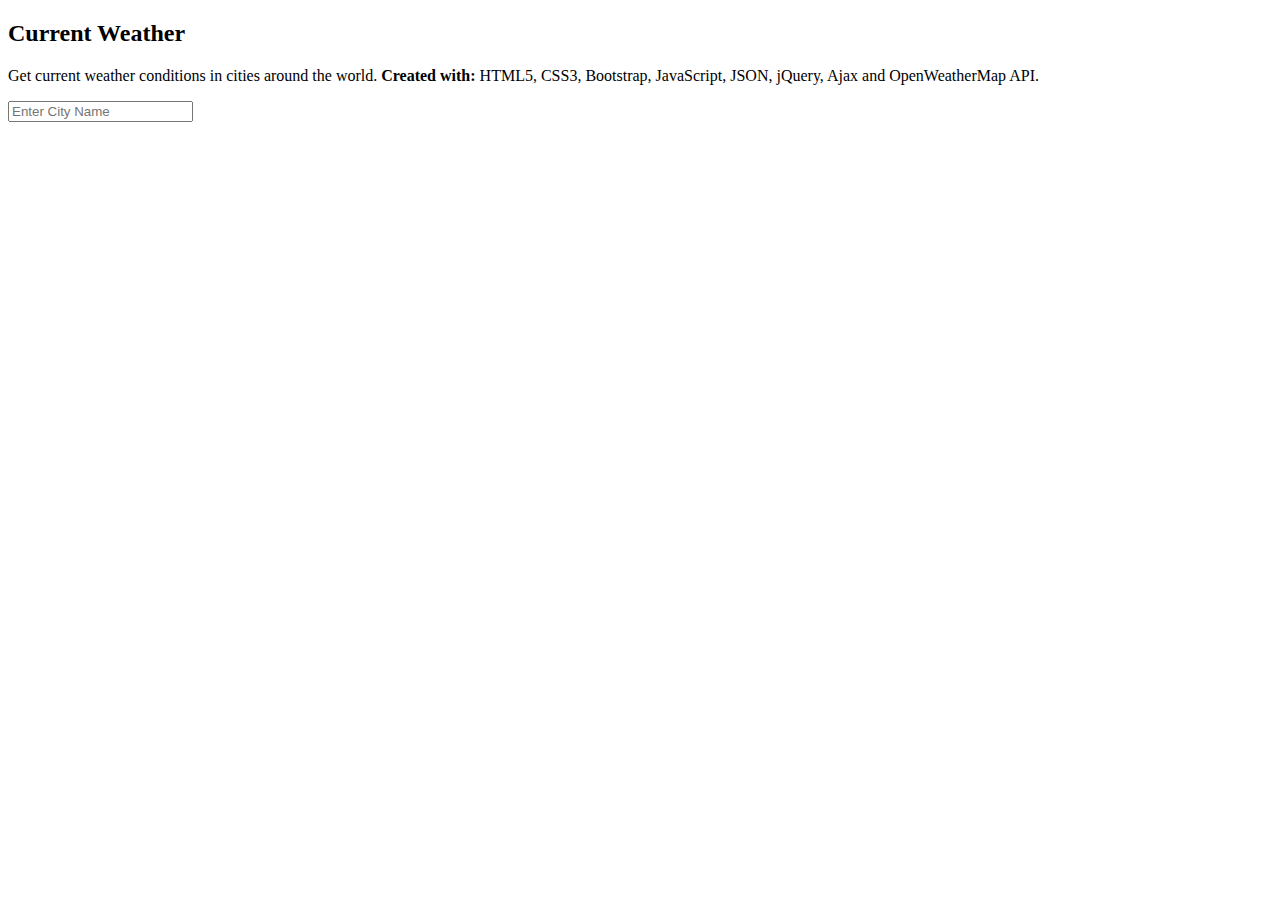
<file: apps.html>
<!DOCTYPE html>
<html lang="en">
  <head>
    <meta charset="UTF-8" />
    <meta name="viewport" content="width=device-width, initial-scale=1.0" />
    <meta http-equiv="X-UA-Compatible" content="ie=edge" />
    <title>Apps</title>
  </head>
  <body>
      <div class="portfolio-container" >
          <div class="show-down" >
            <h2>Current Weather</h2>
            <p>Get current weather conditions in cities around the world. <span style="font-weight: bolder;">Created with:</span> HTML5, CSS3, Bootstrap, JavaScript, JSON, jQuery, Ajax and OpenWeatherMap API.</p>
              <!---input city name-->
            <input type="text" name="city" id="city" class="form-control" placeholder="Enter City Name">
  
            <div id="error"></div>
  </body>
</html>
</file>
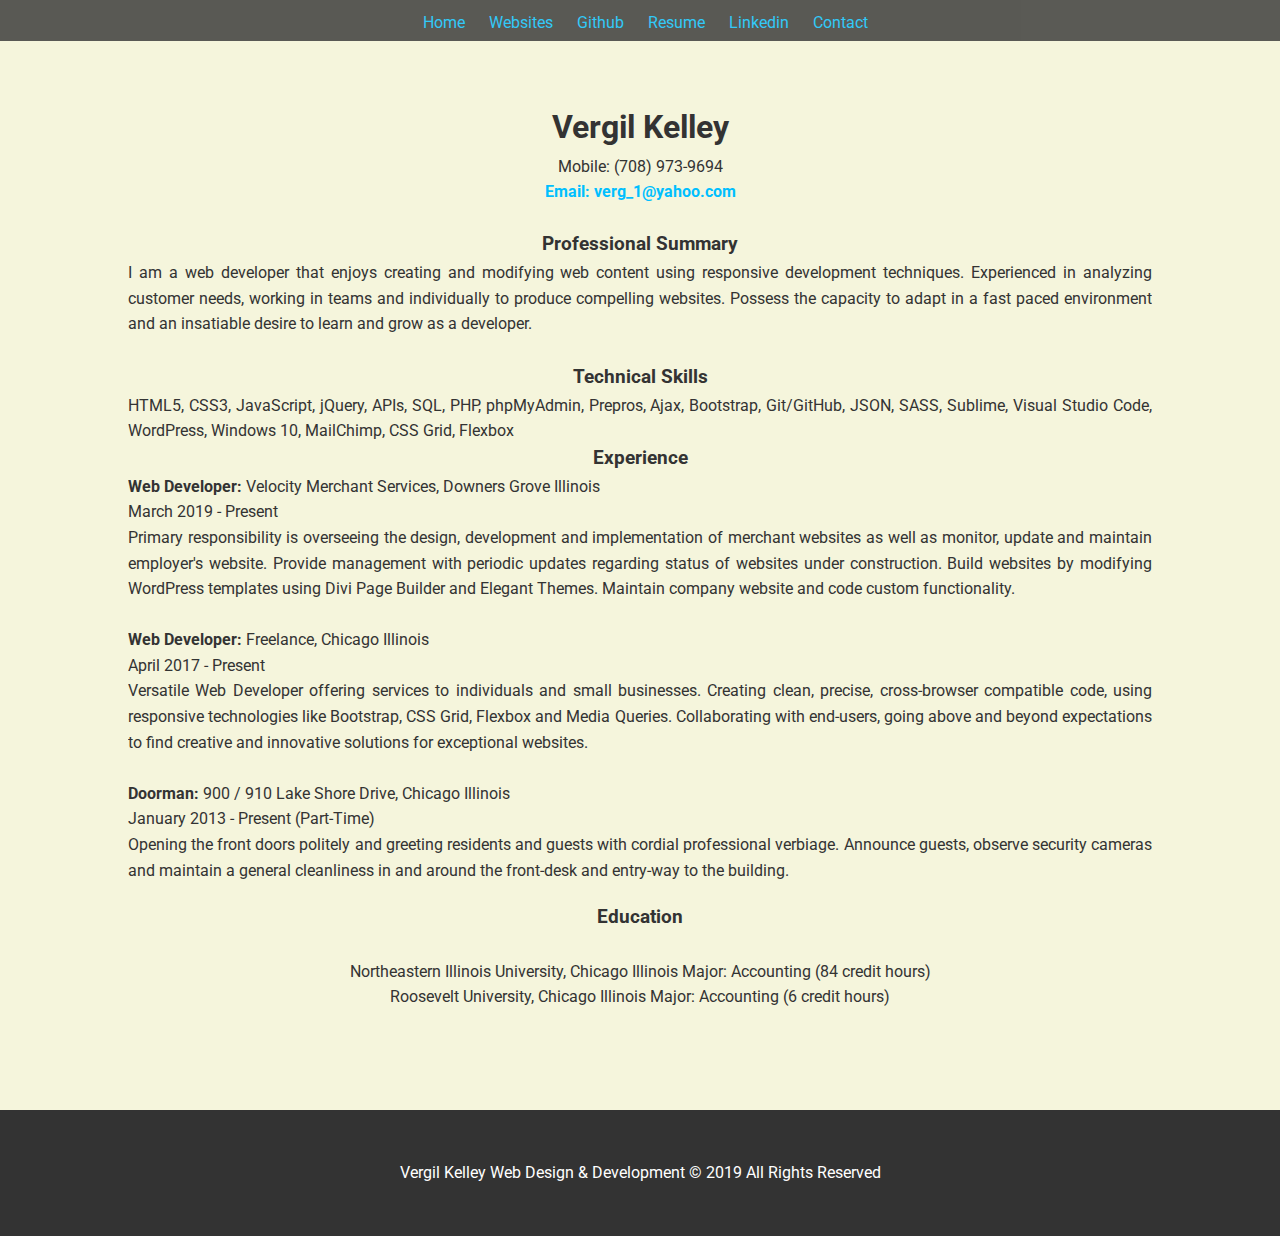
<file: resume.html>
<!DOCTYPE html>
<html lang="en">

<head>
  <meta charset="UTF-8" />
  <meta name="viewport" content="width=device-width, initial-scale=1.0" />
  <meta http-equiv="X-UA-Compatible" content="ie=edge" />
  <link rel="stylesheet" type="text/css" href="css/style.css" />
  <title>Resume</title>
</head>

<body>
  <nav class="navbar">
    <a href="index.html">Home</a>
    <a href="websites.html">Websites</a>
    <!-- <a href="#">Apps</a>-->
    <a href="https://github.com/VergilKellley" target="_blank">Github</a>
    <a href="resume.html">Resume</a>
    <a href="https://www.linkedin.com/in/vergil-kelley-8779ab2a/" target="_blank">Linkedin</a>
    <a href="mailto:verg_1@yahoo.com?subject=The%20subject%20of%20the%20mail">Contact</a>
  </nav>
  <!--Resume-->
  <section id="resumeContainer">
    <div id="resumeBorder">
      <div id="header">
        <h1 class="show-down">Vergil Kelley</h1>
        <p id="phoneNumber">Mobile: (708) 973-9694</p>
        <a class="bold" href="mailto:verg_1@yahoo.com?Subject=Hello%20again" target="_top">Email: verg_1@yahoo.com</a>
      </div>
      <div class="titles">
        <br />
        <h3>Professional Summary</h3>
        <p>
          I am a web developer that enjoys creating and modifying web content using responsive development techniques. Experienced
          in analyzing customer needs, working in teams and individually to produce compelling websites. Possess the capacity
          to adapt in a fast paced environment and an insatiable desire to learn and grow as a developer.
        </p>
      </div>
      <br />
      <div class="titles">
        <h3>Technical Skills</h3>
        <p>
          HTML5, CSS3, JavaScript, jQuery, APIs, SQL, PHP, phpMyAdmin, Prepros, Ajax, Bootstrap, Git/GitHub, JSON, SASS, Sublime, Visual
          Studio Code, WordPress, Windows 10, MailChimp, CSS Grid, Flexbox
        </p>
      </div>
      <div class="titles">
        <h3>Experience</h3>
        <p>
          <b>Web Developer:</b> Velocity Merchant Services, Downers Grove Illinois
          <br /> March 2019 - Present
          <br /> Primary responsibility is overseeing the design, development and implementation of merchant websites as well as
          monitor, update and maintain employer's website. Provide management with periodic updates regarding status of websites
          under construction. Build websites by modifying WordPress templates using Divi Page Builder and Elegant Themes.
          Maintain company website and code custom functionality.
        </p>
      </div>
      <br />
      <div class="titles">
        <p>
          <b>Web Developer:</b> Freelance, Chicago Illinois
          <br /> April 2017 - Present
          <br /> Versatile Web Developer offering services to individuals and small businesses. Creating clean, precise, cross-browser
          compatible code, using responsive technologies like Bootstrap, CSS Grid, Flexbox and Media Queries. Collaborating
          with end-users, going above and beyond expectations to find creative and innovative solutions for exceptional websites.
        </p>
      </div>
      <br />
      <div class="titles">
        <p>
          <b>Doorman:</b> 900 / 910 Lake Shore Drive, Chicago Illinois
          <br /> January 2013 - Present (Part-Time)
          <br /> Opening the front doors politely and greeting residents and guests with cordial professional verbiage. Announce
          guests, observe security cameras and maintain a general cleanliness in and around the front-desk and entry-way
          to the building.
        </p>
      </div>
      <div class="titles education">
        <h3>Education</h3>
      </div>
      <br />
      <div class="titles uni">
        <p>
          Northeastern Illinois University, Chicago Illinois Major: Accounting (84 credit hours)
        </p>
      </div>
      <div class="titles uni roosevelt">
        <p>
          Roosevelt University, Chicago Illinois Major: Accounting (6 credit hours)
        </p>
      </div>
    </div>
  </section>
  <!--End Resume-->

  <!--Footer-->
  <section class="footer-container">
    <div class="copyRight">
      <a id="footer" href="http://vergildkelley.com">
        Vergil Kelley Web Design & Development &copy; 2019 All Rights Reserved
      </a>
    </div>
  </section>
  <!--End Footer-->
</body>

</html>
</file>
<file: css/style.css>
@import url("https://fonts.googleapis.com/css?family=Roboto&display=swap");
* {
  box-sizing: border-box;
  margin: 0;
  padding: 0;
}
body {
  font-family: "Roboto", sans-serif;
  background: #333;
  color: #fff;
  line-height: 1.6;
  overflow-x: hidden;
}

.bold {
  font-weight: bold;
  color: #00bfff !important;
}

.navbar {
  position: fixed;
  display: inline-block;
  text-align:center;
  z-index: 99;
  background-color: #333;
  width: 100vw;
  opacity: 0.8;
  font-size:1rem;
}

.navbar a {
  display: inline-block;
  margin-top: 5px;
  margin-left:10px;
  padding: 5px;
  color: #00bfff;
  text-decoration: none;
}

.content h1 {
    color: #00bfff;
}

#imageAndTextContainer {
  position: absolute;
  margin-left: 60%;
  margin-top: 14vh;
  width: 450px;
  height: auto;
  z-index: 6;
  color: #fff;
}

#imageAndTextContainer p {
  color: #fff !important;
  font-weight: 800;
}

#selfie {
  float: left;
  width: 200px;
  height: 200px;
  margin-right: 0.5em;
  margin-bottom: 0.2em;
  border-radius: 100px;
  shape-outside: circle();
  -ms-transform: rotate(-90deg); /* IE 9 */
  -webkit-transform: rotate(-90deg); /* Safari 3-8 */
  transform: rotate(-90deg);
}

.location-temp-container {
  position: absolute;
  z-index: 9999;
  top: 60vh;
  left: 70vw;
  width: 200px;
}

.location,
.temperature {
  height: 20vh;
  width: 50%;
  display: flex;
  justify-content: space-around;
  align-items: center;
}

.temperature {
  flex-direction: column;
}

.degree-section {
  display: flex;
  align-items: center;
  cursor: pointer;
}

.degree-section span {
  margin: 10px;
  font-size: 30px;
}

.location p {
  color: #fff !important;
}

.slider {
  position: relative;
  overflow: hidden;
  height: 100vh;
  width: 100vw;
}

.slide {
  position: absolute;
  top: 0;
  left: 0;
  width: 100%;
  height: 100%;
  opacity: 0;
  transition: opacity 0.4s ease-in-out;
}

.slide.current {
  opacity: 1;
}

.slide .content {
  position: absolute;
  bottom: 70px;
  background-color: #000;
  opacity: 0;
  color: #fff;
  border-radius: 10px;
  text-align: center;
  z-index: 6;
}

.slide.current .content {
  transform: translateY(-60px);
  transition: all 0.7s ease-in-out 0.3s;
}

.slide.current .content {
  bottom: 40px;
  left: 50px;
  width: 30%;
  -webkit-animation: fadein 2s; /* Safari, Chrome and Opera > 12.1 */
  -moz-animation: fadein 2s; /* Firefox < 16 */
  -ms-animation: fadein 2s; /* Internet Explorer */
  -o-animation: fadein 2s; /* Opera < 12.1 */
  animation: fadein 5s;
}

@keyframes fadein {
  from {
    opacity: 0;
  }
  to {
    opacity: 1;
  }
}

/* Firefox < 16 */
@-moz-keyframes fadein {
  from {
    opacity: 0;
  }
  to {
    opacity: 1;
  }
}

/* Safari, Chrome and Opera > 12.1 */
@-webkit-keyframes fadein {
  from {
    opacity: 0;
  }
  to {
    opacity: 1;
  }
}

/* Internet Explorer */
@-ms-keyframes fadein {
  from {
    opacity: 0;
  }
  to {
    opacity: 1;
  }
}

.buttons button#next {
  position: absolute;
  top: 50%;
  right: 15px;
}

.buttons button#prev {
  position: absolute;
  top: 50%;
  left: 15px;
}

.buttons button {
  position: relative;
  z-index: 6;
  border: 2px solid #fff;
  background-color: transparent;
  color: #fff;
  cursor: pointer;
  padding: 13px 15px;
  outline: none;
  border-radius: 50%;
}

.buttons button:hover {
  background-color: #fff;
  color: #333;
}
.overlay {
  position: absolute;
  background-color: #000;
  opacity: 0.8;
  top: 0;
  bottom: 0;
  height: 100%;
  width: 100vw;
  z-index: 5;
}

.content h1,
p {
  position: relative;
  z-index: 6;
}

/**********slider images************/

.slide:first-child {
  background: url("../chicago.jpg") no-repeat center center/cover;
}

.slide:nth-child(2) {
  background: url("../paris.jpg") no-repeat center top/cover;
  padding-top: 70px;
}
.slide:nth-child(3) {
  background: url("../cancun.jpg") no-repeat center top/cover;
}
.slide:nth-child(4) {
  background: url("../caracas.jpg") no-repeat center top/cover;
}
.slide:nth-child(5) {
  background: url("../poznan.jpg") no-repeat center top/cover;
}
.slide:nth-child(6) {
  background: url("../barcelona.jpg") no-repeat center top/cover;
}
.slide:nth-child(7) {
  background: url("../amsterdam.jpg") no-repeat center top/cover;
}
.slide:nth-child(8) {
  background: url("../montreal.jpg") no-repeat center top/cover;
}

.slide:nth-child(9) {
  background: url("../phoenix.jpg") no-repeat center top/cover;
}
.slide:nth-child(10) {
  background: url("../sanpr.jpg") no-repeat center top/cover;
}

#weatherContainer {
  position: absolute;
  z-index: 999;
  top: 65vh;
  width: 35%;
  color: #fff;
  left: 60%;
}

#weatherContainer p {
  color: #fff !important;
}

.normalFontWeight {
  font-weight: normal;
  font-size:1rem;
}

.boldText {
  font-weight: bold;
}

#submitWeather {
  display: inline-block;
  color: #fff;
  background: #00bfff;
  border: none;
  padding: 7px;
  margin-top: 7px;
}

#submitWeather:hover {
  cursor: pointer !important;
  background: #fff;
}

#error {
  display: none;
  color: red;
}

#closeErrorBtn {
  display: none;
  position: relative;
  height: 29px;
  width: 30px;
  background-color: #00bfff;
  outline: none;
  color: #fff;
}

#closeErrorBtn:hover {
  cursor: pointer !important;
  background: #fff;
  color: #00bfff;
}

#submitWeather:hover {
  cursor: pointer;
  background: #fff;
}

#hideWeatherBtn {
  position: relative;
  height: 29px;
  width: 30px;
  background-color: #00bfff;
  outline: none;
  color: #fff;
}

#hideWeather:hover {
  cursor: pointer !important;
  background: #fff;
  color: #00bfff;
}

.hideWeather {
  display: none;
}

#city {
  padding: 5px;
  margin-top: 7px;
}

.tempCity {
  top: 75vh;
  width: 75%;
  color: #fff;
  left: 60%;
}

/******Websites Page***********/

#sitesSection {
  width: 100vw;
  height: auto;
  background-color: beige;
}

.portfolioDescription p {
  position: absolute;
  margin-top: 10%;
  padding: 10px 10px;
  left: 16%;
  text-align: center;
  width: 70%;
  background-color: #333;
  color: #fff !important;
  z-index: 1;
}
.sitesText {
  width: 100%;
  padding-top: 6%;
}

.sitesText :first-child {
  margin-top: 5%;
}

.sitesText,
p a {
  text-align: center;
  padding-bottom: 30px;
}

.projectText {
  position: relative;
  padding-top: 250px;
  color: #333;
}

.projectText,
p {
  color: #333 !important;
}

.button {
  background-color:#00bfff;
  color: #fff;
  padding: 10px;
}

.button:hover {
  cursor: pointer !important;
  background: #fff;
  color: #00bfff;
}

.projectImages {
  display: block;
  margin-left: auto;
  margin-right: auto;
  margin-top: 20px !important;
  width: 70%;
  border: 1px solid #333;
}

.viewWebsites {
  padding: 0;
  color: #333;
  text-decoration: none;
  display: inline-block;
  margin-bottom: 20px;
}

/******Resume Page**********/

#resumeContainer {
  background-color: beige;
  color: #333;
  width: 100vw;
  overflow-x: hidden;
}

#resumeBorder {
  width: 80vw;
  margin: 0 auto;
  overflow-x: hidden;
  text-align: justify;
}

#header {
  text-align: center;
}

#header h1 {
  padding-top: 10%;
  font-weight: bold;
}

#header a {
  padding: 0;
  text-decoration: none;
}

.titles h3 {
  text-align: center;
  font-weight: bold;
}

.education {
  padding-top: 20px;
}

.uni {
  text-align: center;
}

.roosevelt {
  padding-bottom: 100px;
}

.footer-container {
  display: inline-block;
    text-align: center;
    margin:0 auto;
    width:100vw;
}

.copyRight #footer {
    display: inline-block;
    text-align: center;
    color:#fff;
    text-decoration:none;
    padding: 50px;
}

/**********Media Queries****************/

@media (max-width: 1050px) {
    
    .navbar a {
  margin-left:5px;
  font-size:.9rem;
  }
  
  .content h1 {
      font-size: 1rem;
      width:100%;
  }
  
  #city {
     width:123px;
  }
  
  #weatherContainer {
    display:none;
  }
  
  .slide .content {
    bottom: 70px;
    left: -5px;
    width: 50%;
  }
  
  .overlay {
      opacity: 0.7;
  }
  

  .slide.current .content {
    transform: translateY(-35px);
    width: 45%;
  }
  
  .buttons {
      display:none;
  }
  
  #imageAndTextContainer {
     position:absolute;
     margin-left:0;
     left:50%;
     top:5%;
     -webkit-transform: translateX(-50%) translateY(-5%);
    -moz-transform: translateX(-50%) translateY(-5%);
    transform: translateX(-50%) translateY(-5%);
    width: 80vw !important;
  }
  
  #imageAndTextContainer {
    /*position: absolute;
    margin-left: 16%;
    margin-top: 14vh;
    width: 400px;*/
    height: auto;
    z-index: 6;
    color: #fff !important;
  }

  #imageAndTextContainer p {
    color: #fff !important;
    font-weight: 800;
    font-size: 0.8em;
    text-align: justify;
  }

  #selfie {
    display: none;
  }
  
   #weatherContainer {
    top: 59vh;
    left:12%;
    width:75%;
  }
  
  .sitesText {
      padding-top: 300px;
  }
  
  .sitesText p {
      width:80%;
      margin: 0 auto;
  }
  
  .projectText {
      padding-top: 150px;
  }
  
     /****website page*****/
  
  .portfolioDescription p {
      margin-top: 25%;
  }
  
  .projectImages {
      width:98%;
      height:auto;
  }
  
   /******resume page*********/
  
  #resumeBorder #header {
      margin-top: 20%;
  }
}
</file>
